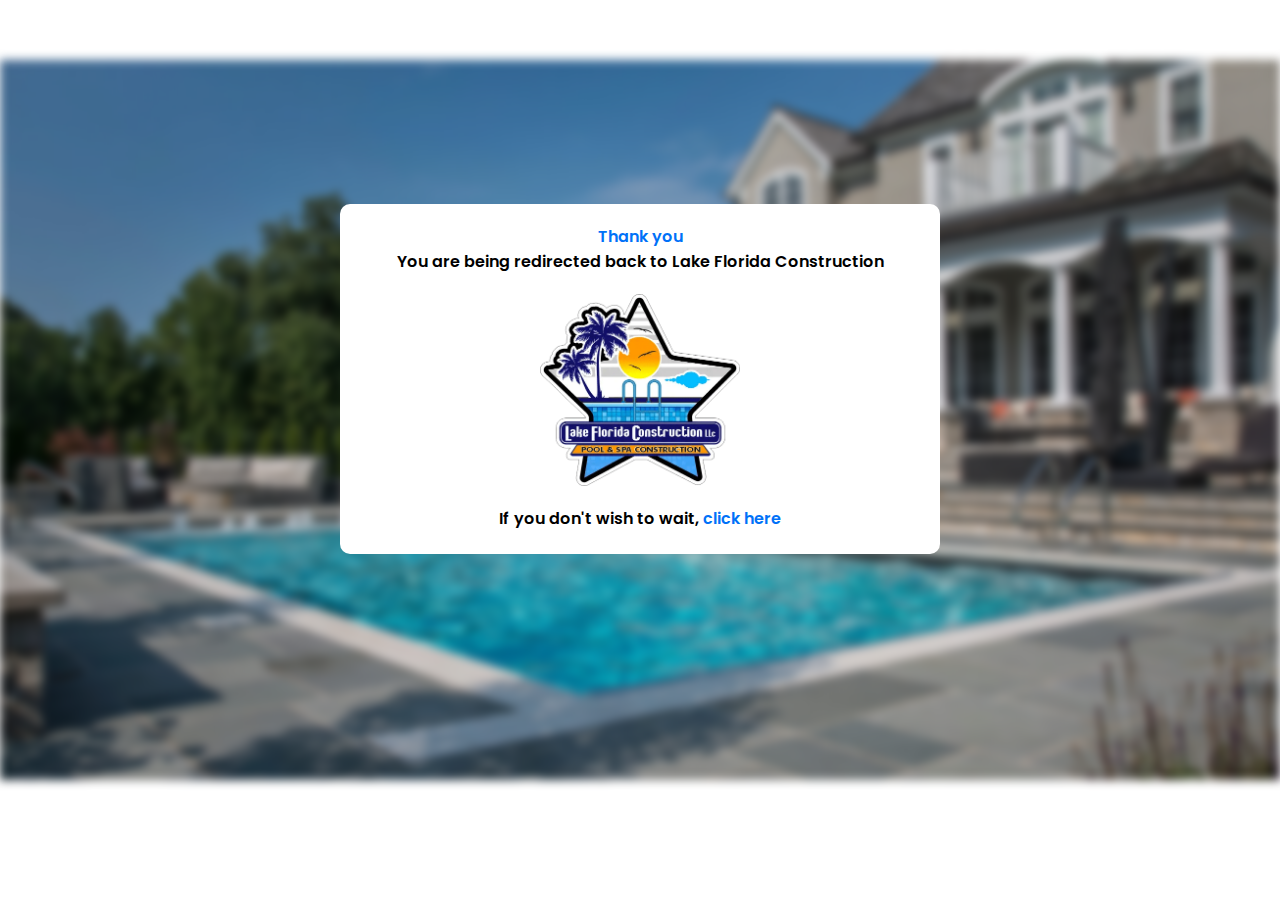
<file: redirect.html>
<!DOCTYPE html>
<html lang="en">
<head>
    <meta charset="UTF-8">
    <meta http-equiv="X-UA-Compatible" content="IE=edge">
    <meta name="viewport" content="width=device-width, initial-scale=1.0">
    <title>Lake Florida Construction-Reditect Page</title>
    <!--Styles CSS-->
    <link rel="stylesheet" href="assets/css/redirect.css">
    <link rel="stylesheet" href="assets/css/fontawesome.css">
    <link rel="shortcut icon" href="assets/images/logo/lake-florida-construction-logo.png" type="image/x-icon">
    <link href="https://fonts.googleapis.com/css2?family=Poppins:wght@100;200;300;400;500;600;700;800;900&display=swap" rel="stylesheet">
</head>
<body>
    <!-- ***** Container Redirect Start***** -->
    <div class="container-redirect">
        <div class="back-redirect">
        </div>
        <div class="redirect-text">
            <!--Automatic text writer-->
        <p class="redirect-tittle"> <span id="typewriter"> </span>
            <br> You are being redirected back to Lake Florida Construction</p>
            <img class="logo-redirect" src="assets/images/logo/lake-florida-construction-logo.png" alt="">
        <p class="redirect-footer">If you don't wish to wait, <a href="index.html"> click here</a></p>
        </div>
    </div>
    <!-- ***** Container Redirect End***** -->
</body>
<!--********************************************-->
  <!-- ***** Developers***** -->
  <!--Jose Arabel Fuentes Perez
  contact:
    
     github> https://github.com/JoseFuentes-Dev
  -->
  <!--Claudio Benjamin Osorio
  contact:
    
     github> https://github.com/Claudio-Osorio/
  -->
  <!-- ***** Developers***** -->
  <!--********************************************-->
  
  <!--Scripts-->
<script src="assets/js/redirect.js"></script>

</html>
</file>
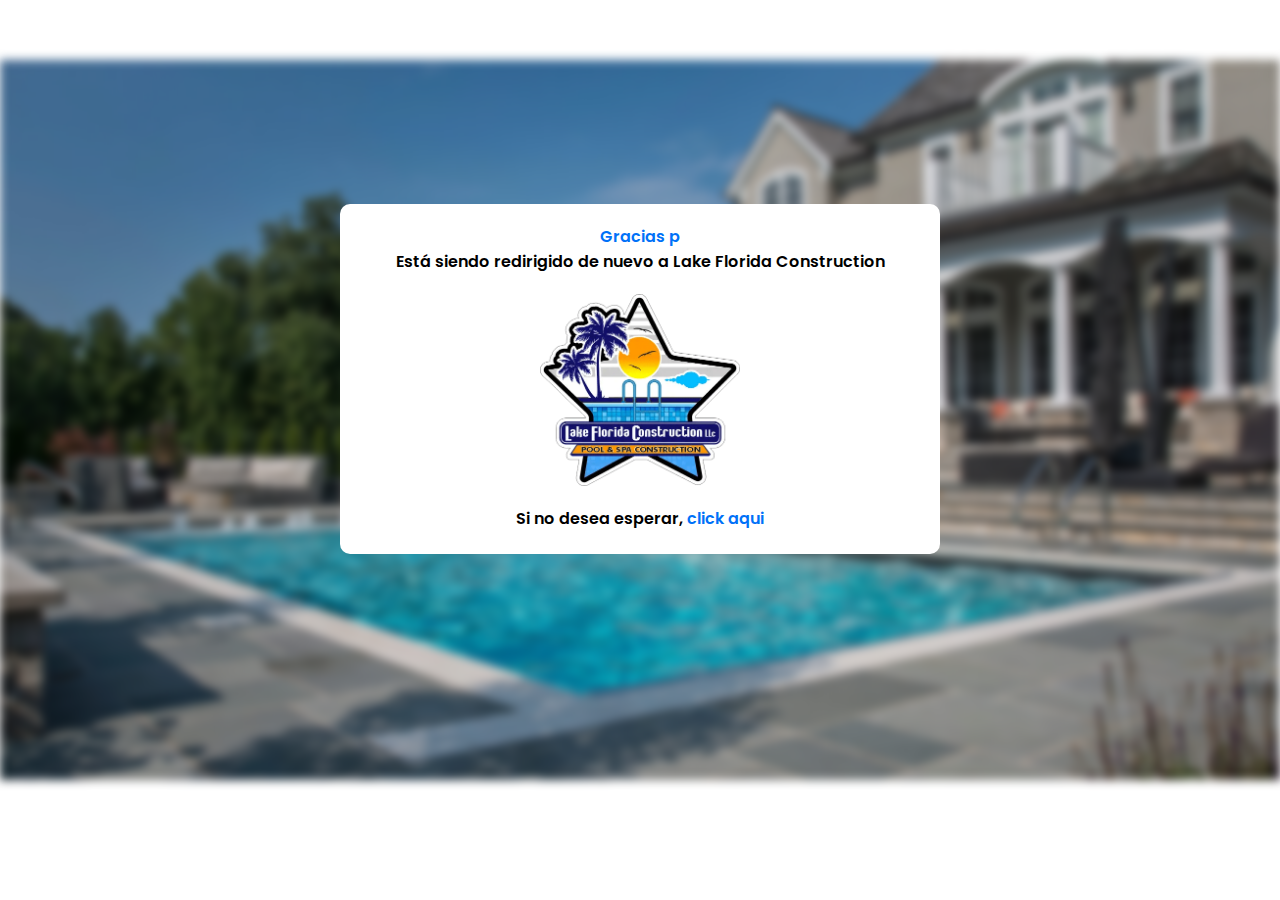
<file: es/redirect.html>
<!DOCTYPE html>
<html lang="en">
<head>
    <meta charset="UTF-8">
    <meta http-equiv="X-UA-Compatible" content="IE=edge">
    <meta name="viewport" content="width=device-width, initial-scale=1.0">
    <title>Lake Florida Construction-Pagina de Redireccion</title>
    <!--Styles CSS-->
    <link rel="stylesheet" href="../assets/css/redirect.css">
    <link rel="stylesheet" href="../assets/css/fontawesome.css">
    <link rel="shortcut icon" href="../assets/images/logo/lake-florida-construction-logo.png" type="image/x-icon">
    <link href="https://fonts.googleapis.com/css2?family=Poppins:wght@100;200;300;400;500;600;700;800;900&display=swap" rel="stylesheet">
</head>
<body>
    <!-- ***** Container Redirect Start***** -->
    <div class="container-redirect" >
        <div class="back-redirect" >
        </div>
        <div class="redirect-text">
            <!--Automatic text writer-->
        <p class="redirect-tittle"> <span id="typewriter"> </span>
            <br> Está siendo redirigido de nuevo a Lake Florida Construction</p>
            <img class="logo-redirect" src="../assets/images/logo/lake-florida-construction-logo.png" alt="">
        <p class="redirect-footer">Si no desea esperar, <a href="index.html"> click aqui</a></p>
        </div>
    </div>
    <!-- ***** Container Redirect End***** -->
</body>
<!--********************************************-->
  <!-- ***** Developers***** -->
  <!--Jose Arabel Fuentes Perez
  contact:
    
     github> https://github.com/JoseFuentes-Dev
  -->
  <!--Claudio Benjamin Osorio
  contact:
    
     github> https://github.com/Claudio-Osorio/
  -->
  <!-- ***** Developers***** -->
  <!--********************************************-->
  
  <!--Scripts-->
<script src="../assets/js/redirect-es.js"></script>

</html>
</file>
<file: assets/css/redirect.css>
/*Import Font Url*/
@import url("https://fonts.googleapis.com/css2?family=Poppins:wght@100;200;300;400;500;600;700;800;900");

/*Global Styles*/

html, body {
    font-family: 'Poppins', sans-serif;
    -ms-text-size-adjust: 100%;
    -webkit-font-smoothing: antialiased;
    -moz-osx-font-smoothing: grayscale;
   
}
*{
    margin: 0;
    padding: 0;
    box-sizing: border-box;
}
  body{
    height: 100%;
    margin: 0;
    display: flex;
    justify-content: center;
    align-items: center;
  }

/*Redirect Styles*/
.container-redirect{
    position: relative;
    display: flex;
    justify-content: center;
    margin-top: 60px;
    width: 100%;
}
.redirect-text{
position: absolute;
background-color: #fff;
border-radius: 10px;
width: 600px;
height: 350px;
top: 20%;
align-items: center;
text-align: center;
padding: 20px;
display: flex;
flex-direction: column;
gap: 20px;
}
.redirect-text p{
    font-size: 1em;
    font-weight: 600;
}
.redirect-tittle span{
color: #0071f8;
}
.back-redirect{
    background-image: url('../images/redirect/piscina-big.jpg');
    filter: blur(5px);
    background-size: cover;
    background-position: center;
    width: 100%;
    min-height: 80vh;
}
.logo-redirect{
    width: 200px;
}
a{
    text-decoration: none;
    list-style: none;
    color: #0071f8;
}
a:hover{
    color: #40a4f9;
}
.redirect-text img{
    animation: rotateCoin 3s linear infinite; /* Animación infinita */
}
/*Animations boton*/
@keyframes rotateCoin {
    0% {
      transform: rotateY(0deg); /* Rotación inicial */
    }
    50%{
        transform: rotateY(0deg)
    }
    100% {
      transform: rotateY(360deg); /* Rotación completa */
    }
  }
/*Responsives*/
  @media(max-width:614px) {
    .redirect-text{      
        height: 400px;
        width: 500px;
    } 
}
@media(max-width:520px) {
    .redirect-text{
       
        height: 400px;
        width: 400px;
    }
    
}
@media(max-width:420px) {
    .redirect-text{
       
        height: 400px;
        width: 300px;
    }
    
}
/*
<!--********************************************-->
<!-- ***** Developers***** -->
  <!--Jose Arabel Fuentes Perez
  contact:
    
     github>https://github.com/JoseFuentes-Dev
  -->
  <!--Claudio Benjamin Osorio
  contact:
     
     github> https://github.com/Claudio-Osorio/
  -->
  <!-- ***** Developers***** -->
  <!--********************************************-->
  
*/
</file>
